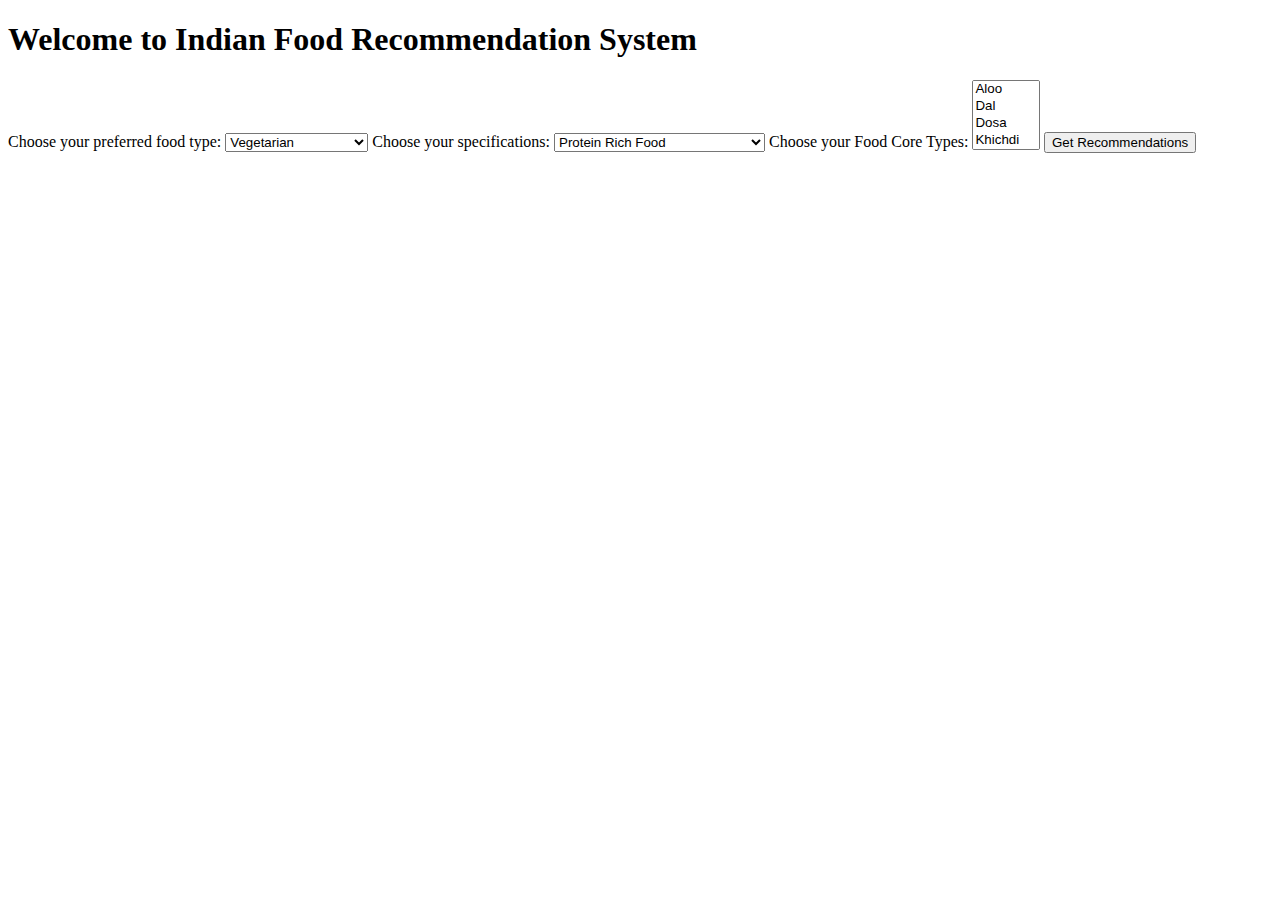
<file: indian_food_suggestion_app/templates/index_prev.html>
<!DOCTYPE html>
<html>
<head>
    <title>Indian Food Recommendation System</title>
</head>
<body>
    <h1>Welcome to Indian Food Recommendation System</h1>
    <form action="/recommend" method="POST">
        <label for="type">Choose your preferred food type:</label>
        <select name="type" id="type">
            <option value="1">Vegetarian</option>
            <option value="2">Non Vegetarian</option>
            <option value="3">No Specification/Mix</option>
        </select>

        <label for="specifications">Choose your specifications:</label>
        <select name="specifications" id="specifications">
            <option value="1">Protein Rich Food</option>
            <option value="2">Less Carbohydrates & Fat Food</option>
            <option value="3">No Specifications</option>
        </select>

        <label for="core">Choose your Food Core Types:</label>
        <select name="core" id="core" multiple>
            <option value="Aloo">Aloo</option>
            <option value="Dal">Dal</option>
            <option value="Dosa">Dosa</option>
            <option value="Khichdi">Khichdi</option>
            <option value="Naan">Naan</option>
            <option value="Paneer">Paneer</option>
            <option value="Paratha">Paratha</option>
            <option value="Roti">Roti</option>
            <option value="Sabzi">Sabzi</option>
            <option value="Chicken">Chicken</option>
            <option value="Fish">Fish</option>
            <option value="Mutton">Mutton</option>
            <option value="Egg">Egg</option>
            <option value="Ice Cream">Ice Cream</option>
            <option value="Tea">Tea</option>
            <option value="Coffee">Coffee</option>
            <option value="Surprise">Surprise</option>
        </select>

        <button type="submit">Get Recommendations</button>
    </form>
</body>
</html>
</file>
